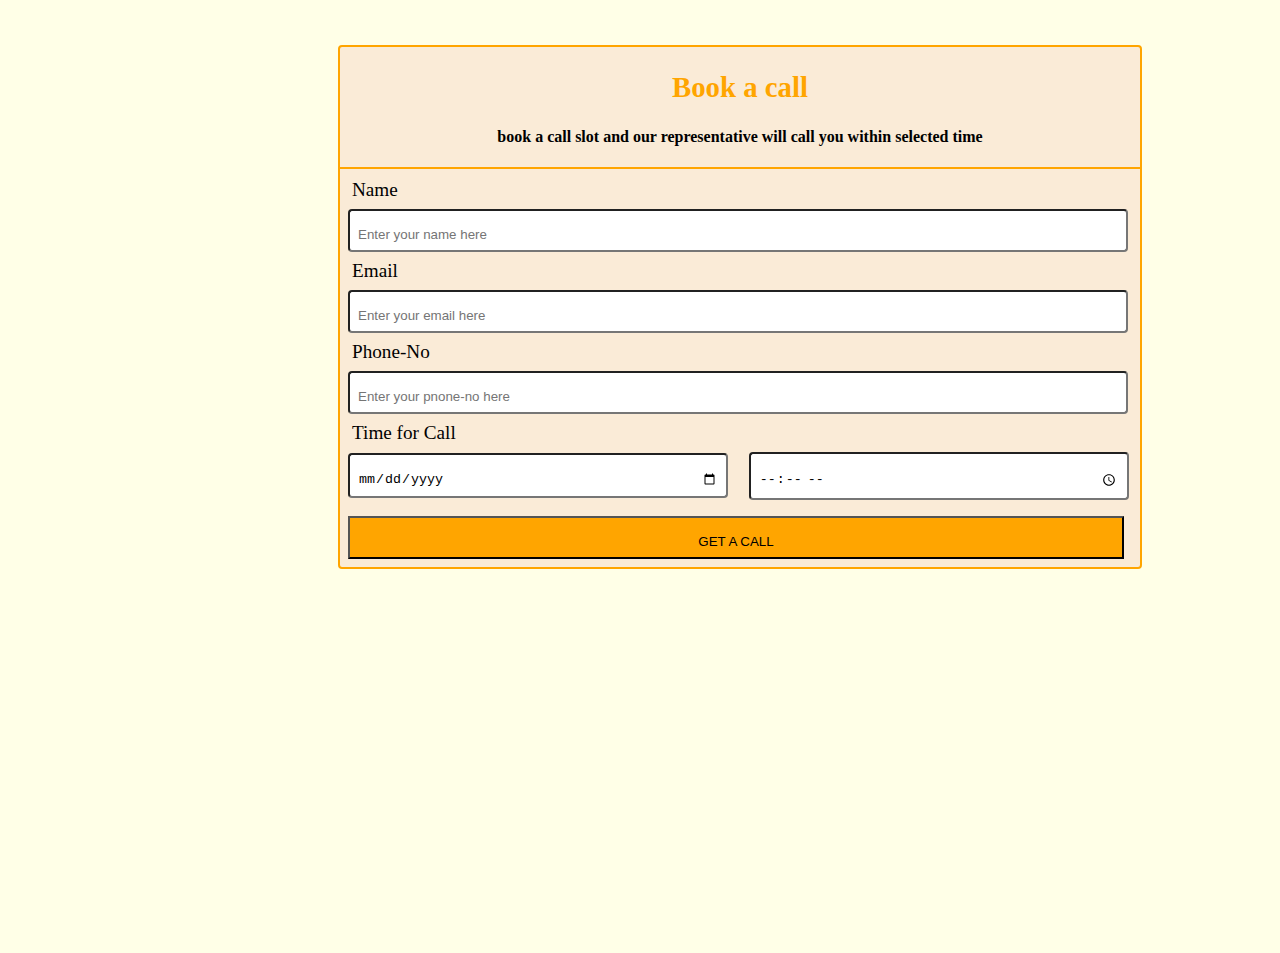
<file: index.html>
<!DOCTYPE html>
<html lang="en">
<head>
    <meta charset="UTF-8">
    <meta http-equiv="X-UA-Compatible" content="IE=edge">
    <meta name="viewport" content="width=device-width, initial-scale=1.0">
    <title>Document</title>
    <!-- <link rel="stylesheet" type="text/css" href="style.css"> -->

</head>
<style>
    body{

    background-color: rgb(255, 255, 231);
    /* background:linear-gradient(rgba(0,0,0,0.5),rgba(0,0,0,0.5)),url(./images/lum3n--RBuQ2PK_L8-unsplash.jpg); */
    background-position: center;
    background-repeat: no-repeat;
    background-size: cover;
    position: relative;
    height:100vh
}

.form-body{
    padding: 60px;
    font-size:larger;
    border: 2px solid orange;
    border-radius: 4px;
    padding: 0%;
    margin-top:45px;
    width:800px;
   margin-left:330px;
}

.form-body{
    background-color: antiquewhite;
    background-position: center;
    background-repeat: no-repeat;
    background-size: cover;

    
 }

input{
    margin: 8px;
    padding: 8px;
    width: 95%;
    padding-top: 16px;
    border-radius: 4px;
}
#date{
width:45%;
}
.btn{
    width:97%;
    margin: 8px;
    padding: 8px;
    background-color: orange;
    padding-top: 16px;
}
hr{
    border: 1px solid orange;
}
.heading{
text-align: center;
}
h2{
    color: orange;
}
h4{
    font-size: medium;
    font-family: cursive;
}

label{
    padding-left: 12px;
}


</style>
<body>
    <div class="form-body" >
        <form action="#" onsubmit="onsingup(event)">
            <!-- <img src="./images/pexels-tirachard-kumtanom-733857.jpg" alt=""> -->
            <h2 class="heading">Book a call</h2>
            <h4 class="heading">book a call slot and our representative will call you within selected time</h4>
            <hr>
            <label for="name">Name</label><br>
            <input type="text" class="name" name="username" placeholder="Enter your name here"><br>
            <label for="emil">Email</label><br>
            <input type="email" class="email" name="email" placeholder="Enter your email here"><br>
            <label for="phone-no">Phone-No</label><br>
            <input type="text" class="phone-no" name="phone" placeholder="Enter your pnone-no here"><br>
            <label for="time">Time for Call</label><br>
            <input type="date" id="date" name="dake">
            <input type="time" id="date" name="time"><br>
            <button class="btn">GET A CALL</button>
           

        </form>
    </div>

    
    <script>
        function onsingup(event){
            event.preventDefault();
            console.log(event.target.username.value);
            console.log(event.target.email.value);
            console.log(event.target.phone.value);
            console.log(event.target.time.value);
            console.log(event.target.dake.value);
        }
    </script>
</body>
</html>
</file>
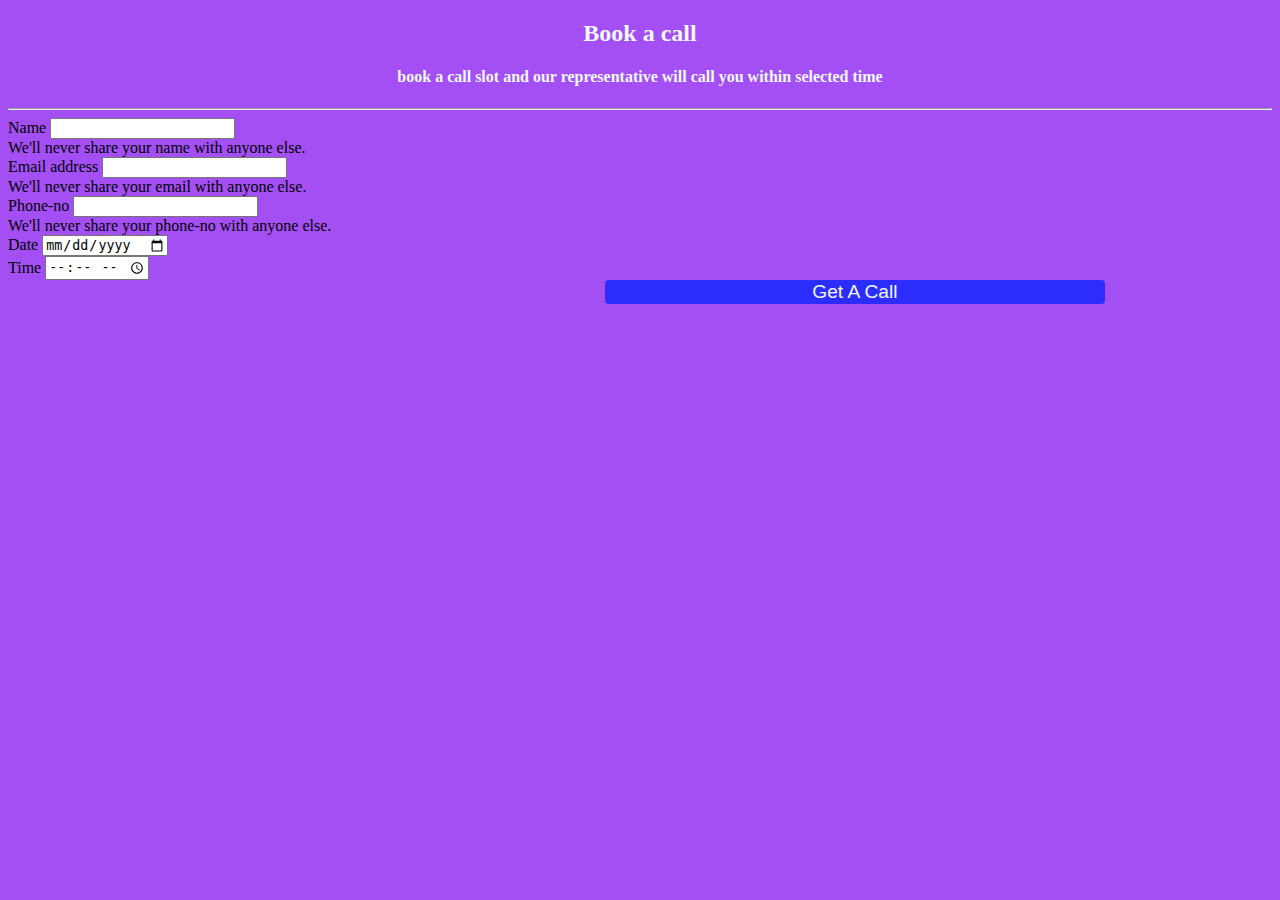
<file: index2.html>
<!doctype html>
<html lang="en">
  <head>
    <meta charset="utf-8">
    <meta name="viewport" content="width=device-width, initial-scale=1">
    <title>Bootstrap demo</title>
    
    <link href="https://cdn.jsdelivr.net/npm/bootstrap@5.3.0-alpha1/dist/css/bootstrap.min.css" rel="stylesheet" integrity="sha384-GLhlTQ8iRABdZLl6O3oVMWSktQOp6b7In1Zl3/Jr59b6EGGoI1aFkw7cmDA6j6gD" crossorigin="anonymous">
    <style>
        body{
            background-color: rgb(164, 79, 244);
        }
        
        .head{
            text-align: center;
            color: aliceblue;
        }
        .container{
            margin-top:20px;
        }

        .btn{
            text-align: center;
            margin-left: 34%;
           
           
        }

        .button{
            background-color: rgb(44, 44, 253);
            border: none;
            color: aliceblue;
            font-size: larger;
            border-radius: 4px;
            width: 500px;
        
        }


        

    </style>
  </head>
  <body>
    <form action="#" onsubmit="onsingup(event)">

            
        <div class="container">
            <div class="head"><h2 class="heading">Book a call</h2>
                <h4 class="heading">book a call slot and our representative will call you within selected time</h4>
                <hr></div>
    
        <div class="mb-3">
          <label for="username" class="form-label">Name</label>
          <input type="name" name="username" class="form-control" id="exampleInputEmail1" aria-describedby="emailHelp">
          <div id="emailHelp" class="form-text">We'll never share your name with anyone else.</div>
        </div>
        <div class="mb-3">
            <label for="exampleInputEmail1" class="form-label">Email address</label>
            <input type="email" name="email" class="form-control" id="exampleInputEmail1" aria-describedby="emailHelp">
            <div id="emailHelp" class="form-text">We'll never share your email with anyone else.</div>
          </div>
          <div class="mb-3">
            <label for="phon-no" class="form-label">Phone-no</label>
            <input type="phone-no" name="phone" class="form-control" id="exampleInputEmail1" aria-describedby="emailHelp">
            <div id="emailHelp" class="form-text">We'll never share your phone-no with anyone else.</div>
          </div>
        <div class="mb-3">
          <label for="date" class="form-label">Date</label>
          <input type="date" name="dake" class="form-control" id="exampleInputPassword1">
         
        </div>

        <div class="mb-3">
            <label for="date" class="form-label">Time</label>
            <input type="time" name="time" class="form-control" id="exampleInputPassword1">
          </div>
       
    </div>

    <div class="btn"><button  class="button">Get A Call</button>
    </div>


      </form>

    
    <script>
        function onsingup(event){
            event.preventDefault();
            console.log(event.target.username.value);
            console.log(event.target.email.value);
            console.log(event.target.phone.value);
            console.log(event.target.time.value);
            console.log(event.target.dake.value);
        }
    </script>




   
    <script src="https://cdn.jsdelivr.net/npm/bootstrap@5.3.0-alpha1/dist/js/bootstrap.bundle.min.js" integrity="sha384-w76AqPfDkMBDXo30jS1Sgez6pr3x5MlQ1ZAGC+nuZB+EYdgRZgiwxhTBTkF7CXvN" crossorigin="anonymous"></script>
  </body>
</html>
</file>
<file: style.css>
body{

    background-color: rgb(255, 255, 231);
    /* background:linear-gradient(rgba(0,0,0,0.5),rgba(0,0,0,0.5)),url(./images/lum3n--RBuQ2PK_L8-unsplash.jpg); */
    background-position: center;
    background-repeat: no-repeat;
    background-size: cover;
    position: relative;
    height:100vh
}

.form-body{
    padding: 60px;
    font-size:larger;
    border: 2px solid orange;
    border-radius: 4px;
    padding: 0%;
    margin-top:45px;
    width:800px;
   margin-left:330px;
   background-color: antiquewhite;
}

.form-body{
    background-color: antiquewhite;
    background-position: center;
    background-repeat: no-repeat;
    background-size: cover;

    
 }

input{
    margin: 8px;
    padding: 8px;
    width: 95%;
    padding-top: 16px;
    border-radius: 4px;
}
#date{
width:45%;
}
.btn{
    width:97%;
    margin: 8px;
    padding: 8px;
    background-color: orange;
    padding-top: 16px;
}
hr{
    border: 1px solid orange;
}
.heading{
text-align: center;
}
h2{
    color: orange;
}
h4{
    font-size: medium;
    font-family: cursive;
}

label{
    padding-left: 12px;
}
</file>
